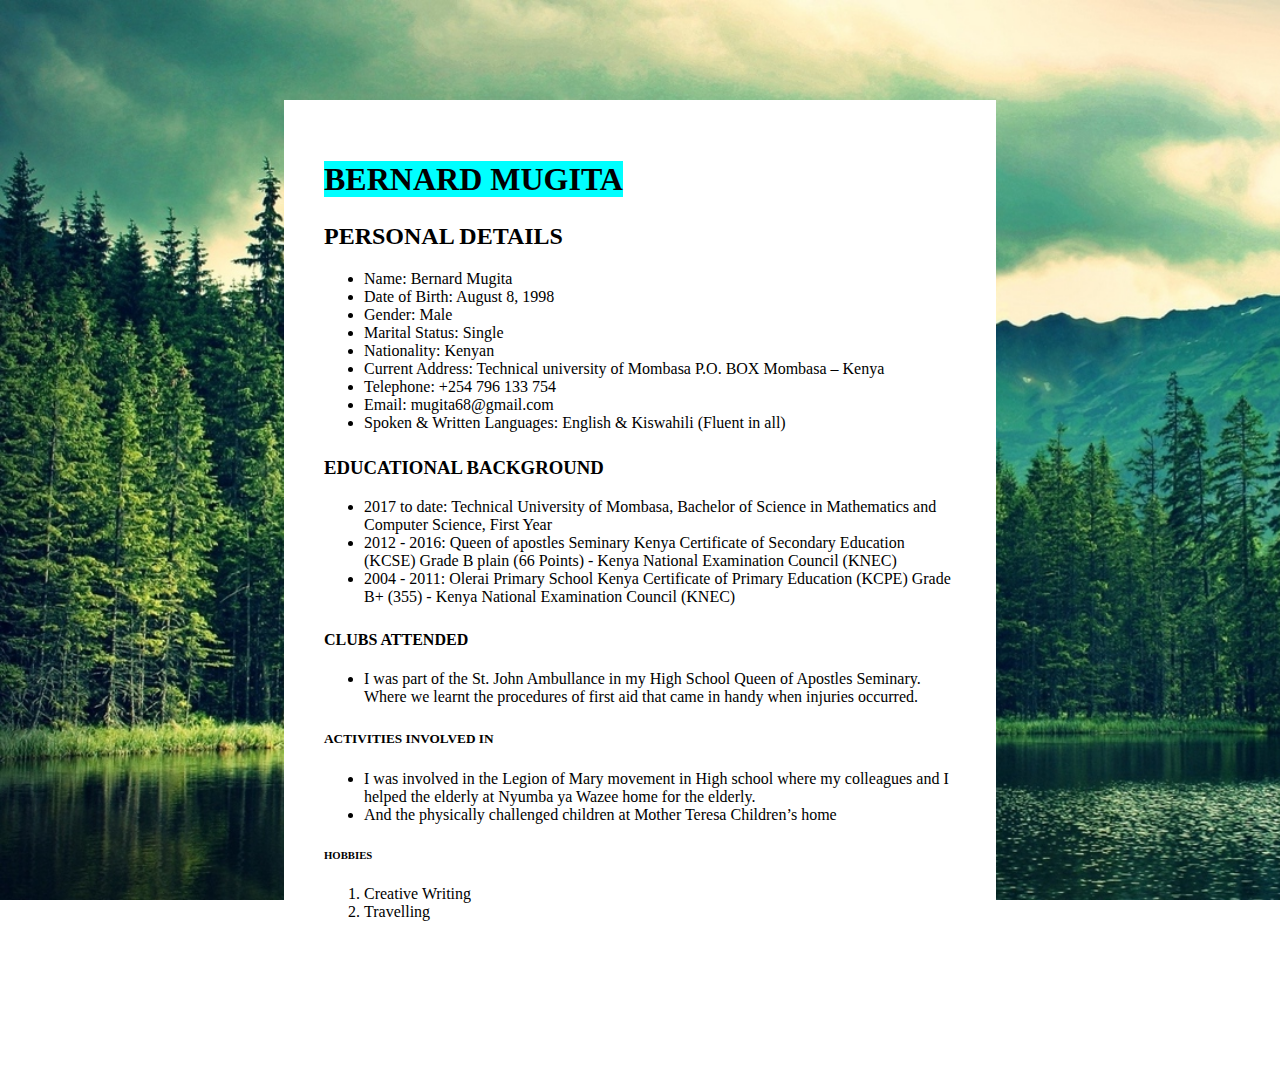
<file: index.html>
<!DOCTYPE html>
    <html>
        <title>BERNARD MUGITA</title>
        <link href="CSS/Resume.css" rel="stylesheet" type= "text/CSS">
        <body>
            <DIv class="content">
            <H1><span class="title">BERNARD MUGITA</span></H1>
                     <p> 
                    <H2>PERSONAL DETAILS</H2>
                        <ul>
                    <li>Name:					Bernard Mugita </li>
                    <li>Date of Birth:				August 8, 1998</li>
                    <li>Gender:				Male</li>
                    <li>Marital Status:				 Single</li>
                    <li>Nationality:				 Kenyan</li>
                    
                    <li>Current Address:			Technical university of Mombasa
                                                    P.O. BOX 
                                                    Mombasa – Kenya </li>
                    
                    <li>Telephone:				+254 796 133 754</li> 
                    <li>Email: 					mugita68@gmail.com</li>
                    <li>Spoken & Written Languages:	English & Kiswahili (Fluent in all)</li>
                        </ul>
                        
                    
                    
                    </p>
                    
                    <p>

                    <H3>EDUCATIONAL BACKGROUND</H3>
                        <ul>
                    <li>2017 to date:		Technical University of Mombasa, 
                    Bachelor of Science in Mathematics and Computer Science, 
                                First Year </li>
                    
                    <li>2012 - 2016:		Queen of apostles Seminary
                                Kenya Certificate of Secondary Education (KCSE)
                                Grade B plain (66 Points) - Kenya National Examination Council (KNEC)</li>
                    
                    <li>2004 - 2011:		Olerai Primary School
                    Kenya Certificate of Primary Education (KCPE)
                    Grade B+ (355) - Kenya National Examination Council (KNEC)</li>
                        </ul>
                    
                    
                    
                    </p>

                    <p>
                    <H4>CLUBS ATTENDED</H4>

                        <ul>
                    <li>I was part of the St. John Ambullance in my High School Queen of Apostles Seminary. 
                    Where we learnt the procedures of first aid that came in handy when injuries occurred.</li>
                        </ul>

                    </p>

                    <p>
                    <H5>ACTIVITIES INVOLVED IN</H5>
                        <ul>
                    <li>I was involved in the Legion of Mary movement in High school
                    where my colleagues and I helped the elderly at 
                    Nyumba ya Wazee home for the elderly. </li>
                    <li>And the physically challenged children at
                    Mother Teresa Children’s home</li>
                        </ul>
                    
                    </p>

                    <p>
                    <H6>HOBBIES</H6>
                        <ol>
                    <li>Creative Writing</li>
                    <li>Travelling</li>
                        </ol>
                                        
                    

                    </p>
                    
            </DIv>
        </body>
    </html>
</file>
<file: CSS/Resume.css>
body{
    background-image: url(../Resume.jpg);
    background-size: cover;
    background-attachment: fixed;
    background-repeat: no-repeat;
    
}
.content{
    background: white;
    width: 50%;
    padding: 40px;
    margin: 100px auto;
    font-family: fantasy;
}
p{
  font-size: 25px;
  color: black;
  }
.title{
    background-color: aqua;

}
</file>
